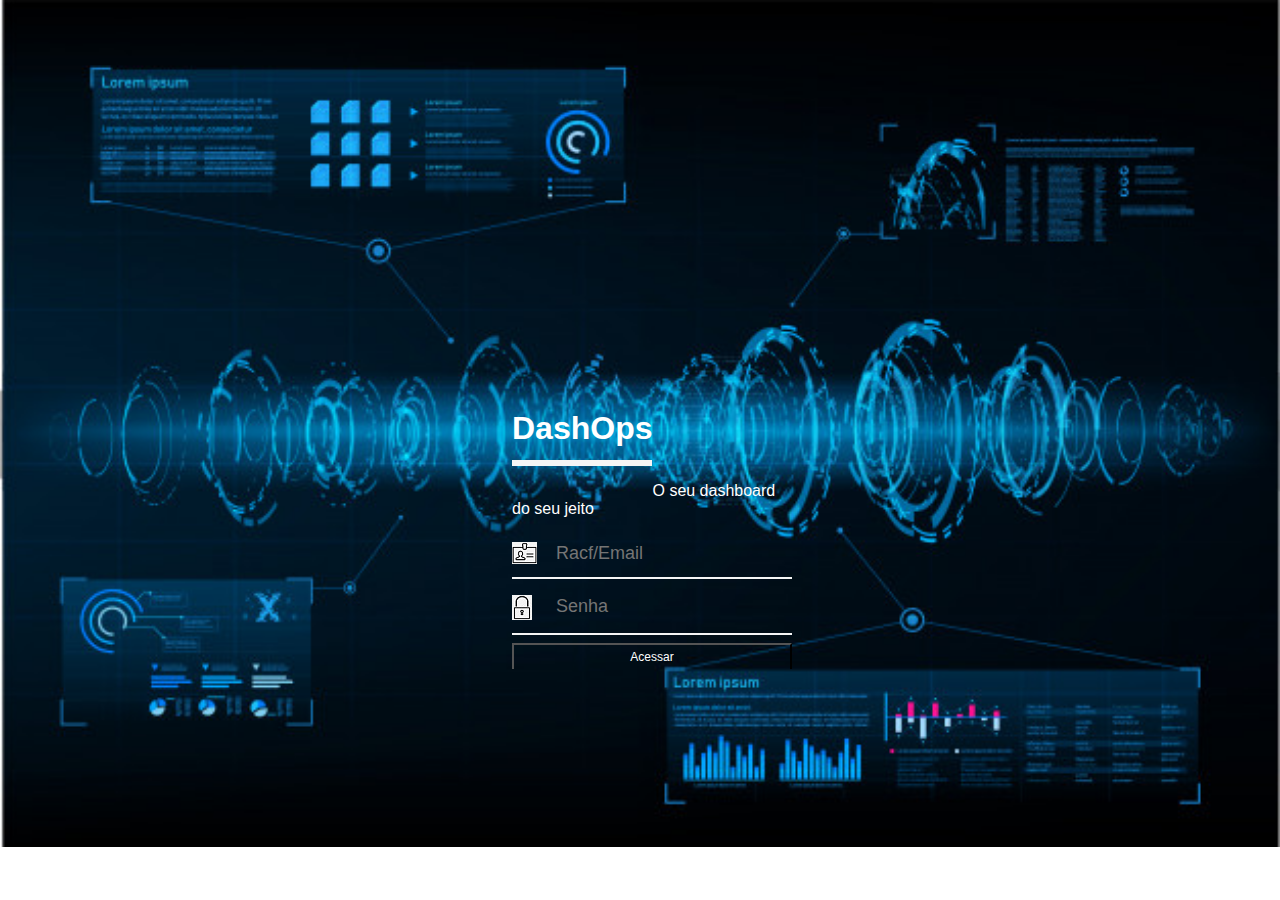
<file: front/tela/tela.html>
<!DOCTYPE html>
<html lang="en">
<head>
    <meta charset="UTF-8">
    <meta http-equiv="X-UA-Compatible" content="IE=edge">
    <meta name="viewport" content="width=device-width, initial-scale=1.0">
    <title>Tela de Login</title>
    <link rel="stylesheet" type="text/css" href="estilo.css">
    

</head>
<body>
    <div class="login">
        <p><h1>DashOps</h1></p><br><br><br><br><br>

        <p>O seu dashboard do seu jeito</p>

        <div class="CaixaDeTexto">
            <img src="../user.png">
            <input type="text" placeholder="Racf/Email" racfEmail="">
        </div>

        <div class="CaixaDeTexto">
            <img src="../pass.png">
            <input type="password" placeholder="Senha" senha="">
        </div>

        <input class="btn" type="button" value="Acessar">

    </div>
    
    
</body>
</html>
</file>
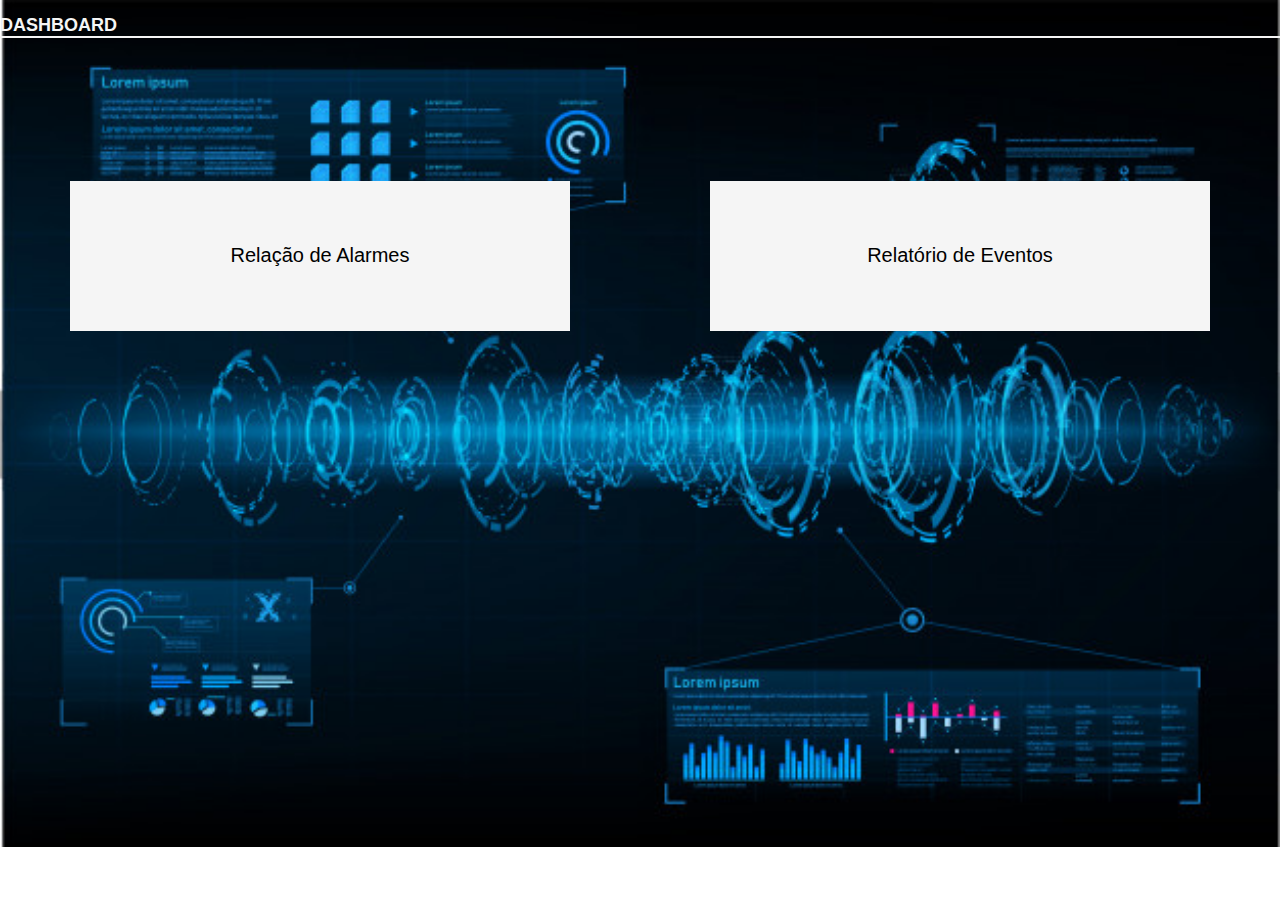
<file: front/tela/telaII.html>
<!DOCTYPE html>
<html lang="en">
<head>
    <meta charset="UTF-8">
    <meta http-equiv="X-UA-Compatible" content="IE=edge">
    <meta name="viewport" content="width=device-width, initial-scale=1.0">
    <title>DASHOPS</title>
    
    <link rel="stylesheet" type="text/css" href="estilo.css">

</head>
<div class="main-content">
    <div class="titulo">
        <h2>DASHBOARD</h2>
    </div>
    <div class="Conteudo">
        <div class="dashboard-flex-parent">
            <div class="CaixaDeOpcoes">
                <div class="Tipo">Relação de Alarmes</div>
            </div>
                        
            <div class="CaixaDeOpcoes">
                <div class="Tipo">Relatório de Eventos</div>              
            </div>
            

        </div>
    </div>

</div>

 

</html>
</file>
<file: front/tela/estilo.css>
body
{
    margin: 0px;
    padding: 0px;
    font-family: sans-serif;
    background: url(fundo.jpg) no-repeat;
    background-size: cover;
}

.login
{
    width: 280px;
    position: absolute;
    top: 40%;
    left: 40%;
    color: white;

}

.login h1
{
    float: left;
    border-bottom: 6px solid whitesmoke;
    padding: 13px 0;

}

.CaixaDeTexto
{
    width: 100%;
    overflow: hidden;
    font-size: 20px;
    padding: 8px 0;
    margin: 8px 0;
    border-bottom: 2px solid whitesmoke;

}

.CaixaDeTexto input
{
    border: none;
    outline: none;
    font-size: 18px;
    background: none;
    color: whitesmoke;
    width: 80%;
    float: right;
    margin: 0 10px;
    text-decoration-color: whitesmoke;
}

.btn
{
    width: 100%;
    font-size: 12px;
    background: none;
    border-bottom: 2px;
    color: white;
    padding: 5px;
    cursor: pointer;
    float: center;
    
    
}

.titulo h2
{
    color: whitesmoke;
    font-family: Verdana, Geneva, Tahoma, sans-serif;
    border-bottom: 2px solid whitesmoke;   
    font-size: 18px;
    
}

.div Conteudo
{
    border: 2px solid gray;
}

.dashboard-flex-parent
{
    display:flex;
    flex-direction: row;
    align-items: center;
    justify-content: space-around;
}

.CaixaDeOpcoes
{
    display: flex;
    flex-direction: column;
    align-items: center;
    justify-content: center;
    margin-top: 10%;
    width: 50%;
    max-width: 500px;
    height: 150px;
    background-color:whitesmoke;
    border-bottom: 6px;
    border-color: red;
}

.Tipo
{
    font-size: 20px;
    font-family: Verdana, Geneva, Tahoma, sans-serif;
}
</file>
